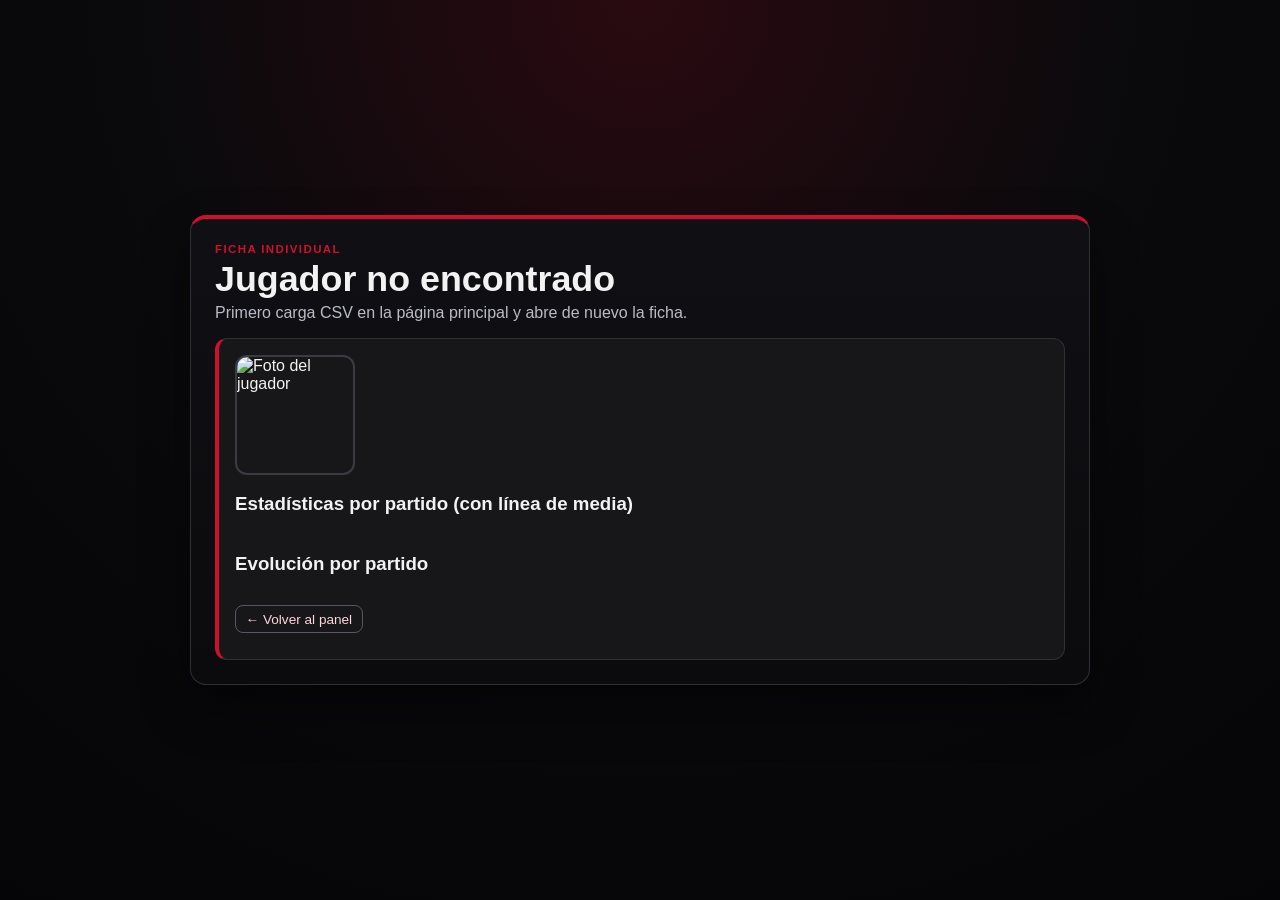
<file: jugador.html>
<!doctype html>
<html lang="es">
  <head>
    <meta charset="UTF-8" />
    <meta name="viewport" content="width=device-width, initial-scale=1.0" />
    <title>Ficha jugador | Vallecas Rugby Union</title>
    <link rel="stylesheet" href="styles.css" />
  </head>
  <body>
    <main class="layout">
      <header class="hero">
        <p class="kicker">Ficha individual</p>
        <h1 id="player-name">Jugador</h1>
        <p class="subtitle" id="player-team">Equipo</p>
      </header>

      <section class="panel">
        <div class="player-page-head">
          <img id="player-photo" class="player-page-photo" alt="Foto del jugador" />
          <ul class="stats-list" id="player-summary"></ul>
        </div>

        <h3>Estadísticas por partido (con línea de media)</h3>
        <div class="analytics-grid" id="player-charts"></div>

        <h3>Evolución por partido</h3>
        <ul class="player-stats" id="player-history"></ul>
        <p><a class="player-link" href="index.html">← Volver al panel</a></p>
      </section>
    </main>

    <script>
      const METRICS = [
        ['placajes', 'Placajes'],
        ['placajes_fallados', 'Placajes fallados'],
        ['metros', 'Metros'],
        ['tiempo_juego', 'Tiempo de juego'],
        ['ensayos', 'Ensayos'],
        ['patadas', 'Patadas'],
      ];

      const params = new URLSearchParams(window.location.search);
      const team = params.get('team');
      const playerName = params.get('player');
      const stateRaw = localStorage.getItem('vruCsvState');
      const state = stateRaw ? JSON.parse(stateRaw) : null;

      const nameEl = document.getElementById('player-name');
      const teamEl = document.getElementById('player-team');
      const photoEl = document.getElementById('player-photo');
      const summaryEl = document.getElementById('player-summary');
      const historyEl = document.getElementById('player-history');
      const chartsEl = document.getElementById('player-charts');

      if (!state || !team || !playerName || !state.teamData?.[team]?.[playerName]) {
        nameEl.textContent = 'Jugador no encontrado';
        teamEl.textContent = 'Primero carga CSV en la página principal y abre de nuevo la ficha.';
      } else {
        const p = state.teamData[team][playerName];
        nameEl.textContent = playerName;
        teamEl.textContent = `Equipo ${team}`;
        photoEl.src = p.foto || `https://ui-avatars.com/api/?name=${encodeURIComponent(playerName)}&background=222&color=fff`;

        summaryEl.innerHTML = `
          <li><span>Posición</span><strong>${p.posicion}</strong></li>
          <li><span>Partidos</span><strong>${p.matches}</strong></li>
        `;

        const historyRows = p.history
          .map(
            (m) => `<li><span>${m.matchName}</span><strong>${m.placajes} pla · ${m.placajes_fallados} fall · ${m.metros} m · ${m.tiempo_juego} min · ${m.ensayos} ens · ${m.patadas} pat</strong></li>`,
          )
          .join('');
        historyEl.innerHTML = historyRows;

        chartsEl.innerHTML = METRICS.map(([key, label]) => {
          const values = p.history.map((m) => Number(m[key] || 0));
          const max = Math.max(...values, 1);
          const avg = values.reduce((a, b) => a + b, 0) / Math.max(values.length, 1);
          const points = values
            .map((value, i) => {
              const x = (i / Math.max(values.length - 1, 1)) * 100;
              const y = 100 - (value / max) * 100;
              return `${x},${y}`;
            })
            .join(' ');
          const avgY = 100 - (avg / max) * 100;
          const labels = values.map((_, i) => `<span>J${i + 1}</span>`).join('');

          return `
            <article class="analytics-card">
              <div class="analytics-top">
                <strong>${label}</strong>
                <span>Media: ${avg.toFixed(1)}</span>
              </div>
              <div class="line-chart">
                <svg viewBox="0 0 100 100" preserveAspectRatio="none" aria-label="${label}">
                  <line class="avg-line" x1="0" y1="${avgY}" x2="100" y2="${avgY}"></line>
                  <polyline class="line-path" points="${points}"></polyline>
                </svg>
              </div>
              <div class="journey-labels">${labels}</div>
            </article>
          `;
        }).join('');
      }
    </script>
  </body>
</html>
</file>
<file: styles.css>
:root {
  --bg: #0d0d0f;
  --panel: #17171a;
  --surface: #1f1f24;
  --text: #f2f2f2;
  --muted: #bbbbc7;
  --accent: #cf102d;
  --accent-dark: #8f0018;
  --border: #2f2f36;
}

* {
  box-sizing: border-box;
}

body {
  margin: 0;
  min-height: 100vh;
  font-family: 'Segoe UI', Tahoma, Geneva, Verdana, sans-serif;
  background: radial-gradient(circle at top, #2a0a11 0%, #0a0a0c 45%, #050507 100%);
  color: var(--text);
  display: grid;
  place-items: center;
  padding: 1rem;
}

.layout {
  width: min(95vw, 900px);
  background: linear-gradient(180deg, #101014 0%, #0b0b0e 100%);
  border: 1px solid var(--border);
  border-top: 4px solid var(--accent);
  border-radius: 16px;
  padding: 1.5rem;
  box-shadow: 0 24px 48px rgba(0, 0, 0, 0.45);
}

.hero {
  margin-bottom: 1rem;
}

.hero-top {
  display: grid;
  grid-template-columns: 1fr;
  gap: 1.2rem;
  align-items: center;
}

.kicker {
  margin: 0;
  color: var(--accent);
  text-transform: uppercase;
  letter-spacing: 0.12em;
  font-size: 0.72rem;
  font-weight: 700;
}

.hero h1 {
  margin: 0.25rem 0;
  font-size: clamp(1.6rem, 2.8vw, 2.3rem);
}

.subtitle {
  margin: 0;
  color: var(--muted);
}

.tabs,
.subtabs,
.microtabs,
.playertabs {
  display: flex;
  gap: 0.75rem;
  margin-bottom: 1rem;
  flex-wrap: wrap;
  justify-content: flex-start;
}

.tab,
.subtab,
.microtab,
.playertab {
  border: 1px solid #3b3b45;
  background: #121218;
  color: var(--text);
  padding: 0.6rem 0.95rem;
  border-radius: 10px;
  cursor: pointer;
  transition: all 0.2s ease;
  font-weight: 600;
}

.tab:hover,
.tab:focus-visible,
.subtab:hover,
.subtab:focus-visible,
.microtab:hover,
.microtab:focus-visible,
.playertab:hover,
.playertab:focus-visible {
  border-color: var(--accent);
  outline: none;
}

.tab.active,
.subtab.active,
.microtab.active,
.playertab.active {
  background: var(--accent);
  border-color: var(--accent-dark);
}

.panel,
.subpanel,
.micro-panel {
  background: var(--panel);
  border: 1px solid var(--border);
  border-left: 4px solid var(--accent);
  border-radius: 12px;
  padding: 1rem;
}

.panel h2 {
  margin-top: 0;
  margin-bottom: 0.85rem;
}

.subpanel {
  margin-top: 0.25rem;
}

.micro-panel {
  margin-top: 0.25rem;
  background: var(--surface);
}

.team-results {
  display: grid;
  gap: 0.8rem;
}

.team-card {
  background: var(--surface);
  border: 1px solid #30303a;
  border-radius: 10px;
  overflow: hidden;
}

.team-card summary {
  list-style: none;
  cursor: pointer;
  padding: 0.9rem 1rem;
  display: flex;
  align-items: center;
  justify-content: space-between;
  gap: 1rem;
}

.team-card summary::-webkit-details-marker {
  display: none;
}

.team-name {
  font-weight: 700;
}

.team-meta {
  color: var(--muted);
  font-size: 0.9rem;
}

.team-content {
  border-top: 1px solid #30303a;
  padding: 0.8rem 1rem 1rem;
}

.team-intro {
  margin: 0 0 0.6rem;
  color: var(--muted);
}

.journey-list,
.stats-list,
.player-stats {
  margin: 0;
  padding: 0;
  list-style: none;
  display: grid;
  gap: 0.45rem;
}

.journey-list li,
.stats-list li,
.player-stats li {
  display: flex;
  justify-content: space-between;
  gap: 0.8rem;
  padding: 0.55rem 0.65rem;
  border: 1px solid #33333e;
  border-radius: 8px;
  background: #1a1a20;
}

.journey-list span,
.stats-list span,
.player-stats span {
  color: var(--muted);
  white-space: nowrap;
}

.journey-list strong,
.stats-list strong,
.player-stats strong {
  text-align: right;
  font-weight: 600;
}

.player-grid {
  display: grid;
  gap: 0.75rem;
}

.player-card {
  background: #191920;
  border: 1px solid #353540;
  border-radius: 10px;
  overflow: hidden;
}

.player-card summary {
  cursor: pointer;
  list-style: none;
  padding: 0.75rem 0.9rem;
  font-weight: 700;
}

.player-card summary::-webkit-details-marker {
  display: none;
}

.player-card .player-stats {
  border-top: 1px solid #30303a;
  padding: 0.75rem;
}

.team-card[open],
.player-card[open] {
  border-color: #4a4a59;
}

@media (max-width: 720px) {
  .hero-top {
    text-align: center;
  }

  .tabs,
  .subtabs,
  .microtabs,
  .playertabs {
    justify-content: center;
  }

  .team-card summary,
  .journey-list li,
  .stats-list li,
  .player-stats li {
    flex-direction: column;
    align-items: flex-start;
  }

  .journey-list strong,
  .stats-list strong,
  .player-stats strong {
    text-align: left;
  }
}

.match-analytics {
  margin-top: 1rem;
}

.match-analytics h3 {
  margin: 0;
  font-size: 1rem;
}

.analytics-hint {
  margin: 0.3rem 0 0.8rem;
  color: var(--muted);
  font-size: 0.9rem;
}

.analytics-grid {
  display: grid;
  grid-template-columns: repeat(2, minmax(0, 1fr));
  gap: 0.7rem;
}

.analytics-card {
  border: 1px solid #33333e;
  background: #16161c;
  border-radius: 10px;
  padding: 0.7rem;
}

.analytics-top {
  display: flex;
  justify-content: space-between;
  align-items: baseline;
  margin-bottom: 0.45rem;
}

.analytics-top strong {
  font-size: 0.95rem;
}

.analytics-top span {
  color: var(--muted);
  font-size: 0.85rem;
}

.line-chart {
  height: 90px;
  border: 1px solid #30303a;
  border-radius: 8px;
  background: linear-gradient(180deg, #14141a 0%, #101015 100%);
  padding: 0.35rem;
  margin-bottom: 0.45rem;
}

.line-chart svg {
  width: 100%;
  height: 100%;
}

.line-path {
  fill: none;
  stroke: #ff4a67;
  stroke-width: 3;
  stroke-linecap: round;
  stroke-linejoin: round;
}

.journey-labels {
  display: grid;
  grid-template-columns: repeat(5, 1fr);
  gap: 0.35rem;
  color: var(--muted);
  font-size: 0.7rem;
  text-align: center;
}

@media (max-width: 720px) {
  .analytics-grid {
    grid-template-columns: 1fr;
  }
}

.squad-list {
  margin: 0 0 0.8rem;
  padding-left: 1rem;
  color: var(--muted);
}

.squad-list li {
  margin: 0.2rem 0;
}

.micro-panel h4 {
  margin: 0 0 0.4rem;
  font-size: 0.95rem;
}

.csv-loader {
  border: 1px solid #32323c;
  background: #15151b;
  border-radius: 12px;
  padding: 0.9rem;
  margin-bottom: 1rem;
}

.csv-loader h3 {
  margin: 0;
}

.csv-loader p {
  margin: 0.35rem 0;
  color: var(--muted);
}

.csv-button {
  display: inline-block;
  margin-top: 0.4rem;
  padding: 0.45rem 0.8rem;
  border-radius: 8px;
  border: 1px solid #474756;
  cursor: pointer;
  font-weight: 600;
}

#csv-input {
  display: none;
}

.csv-status {
  margin-top: 0.45rem;
  font-size: 0.88rem;
}

.csv-format code {
  color: #ff8ca0;
}

.player-history-title {
  margin: 0.4rem 0 0.25rem;
  color: var(--muted);
  font-size: 0.85rem;
  font-weight: 600;
}

.csv-urls {
  width: 100%;
  margin-top: 0.55rem;
  border-radius: 8px;
  border: 1px solid #444454;
  background: #101016;
  color: var(--text);
  padding: 0.55rem;
  font-family: inherit;
}

.player-header {
  display: flex;
  align-items: center;
  justify-content: space-between;
  gap: 0.8rem;
  margin: 0.4rem 0 0.6rem;
}

.player-photo {
  width: 56px;
  height: 56px;
  border-radius: 50%;
  border: 2px solid #3b3b45;
  object-fit: cover;
}

.player-link {
  text-decoration: none;
  color: #ffd6dd;
  border: 1px solid #575768;
  border-radius: 8px;
  padding: 0.35rem 0.6rem;
  font-size: 0.85rem;
}

.player-page-head {
  display: grid;
  grid-template-columns: 130px 1fr;
  gap: 1rem;
  align-items: start;
  margin-bottom: 1rem;
}

.player-page-photo {
  width: 120px;
  height: 120px;
  border-radius: 12px;
  object-fit: cover;
  border: 2px solid #3b3b45;
}

@media (max-width: 720px) {
  .player-page-head {
    grid-template-columns: 1fr;
  }
}

.avg-line {
  stroke: #8d8da0;
  stroke-width: 1.2;
  stroke-dasharray: 3 2;
}
</file>
